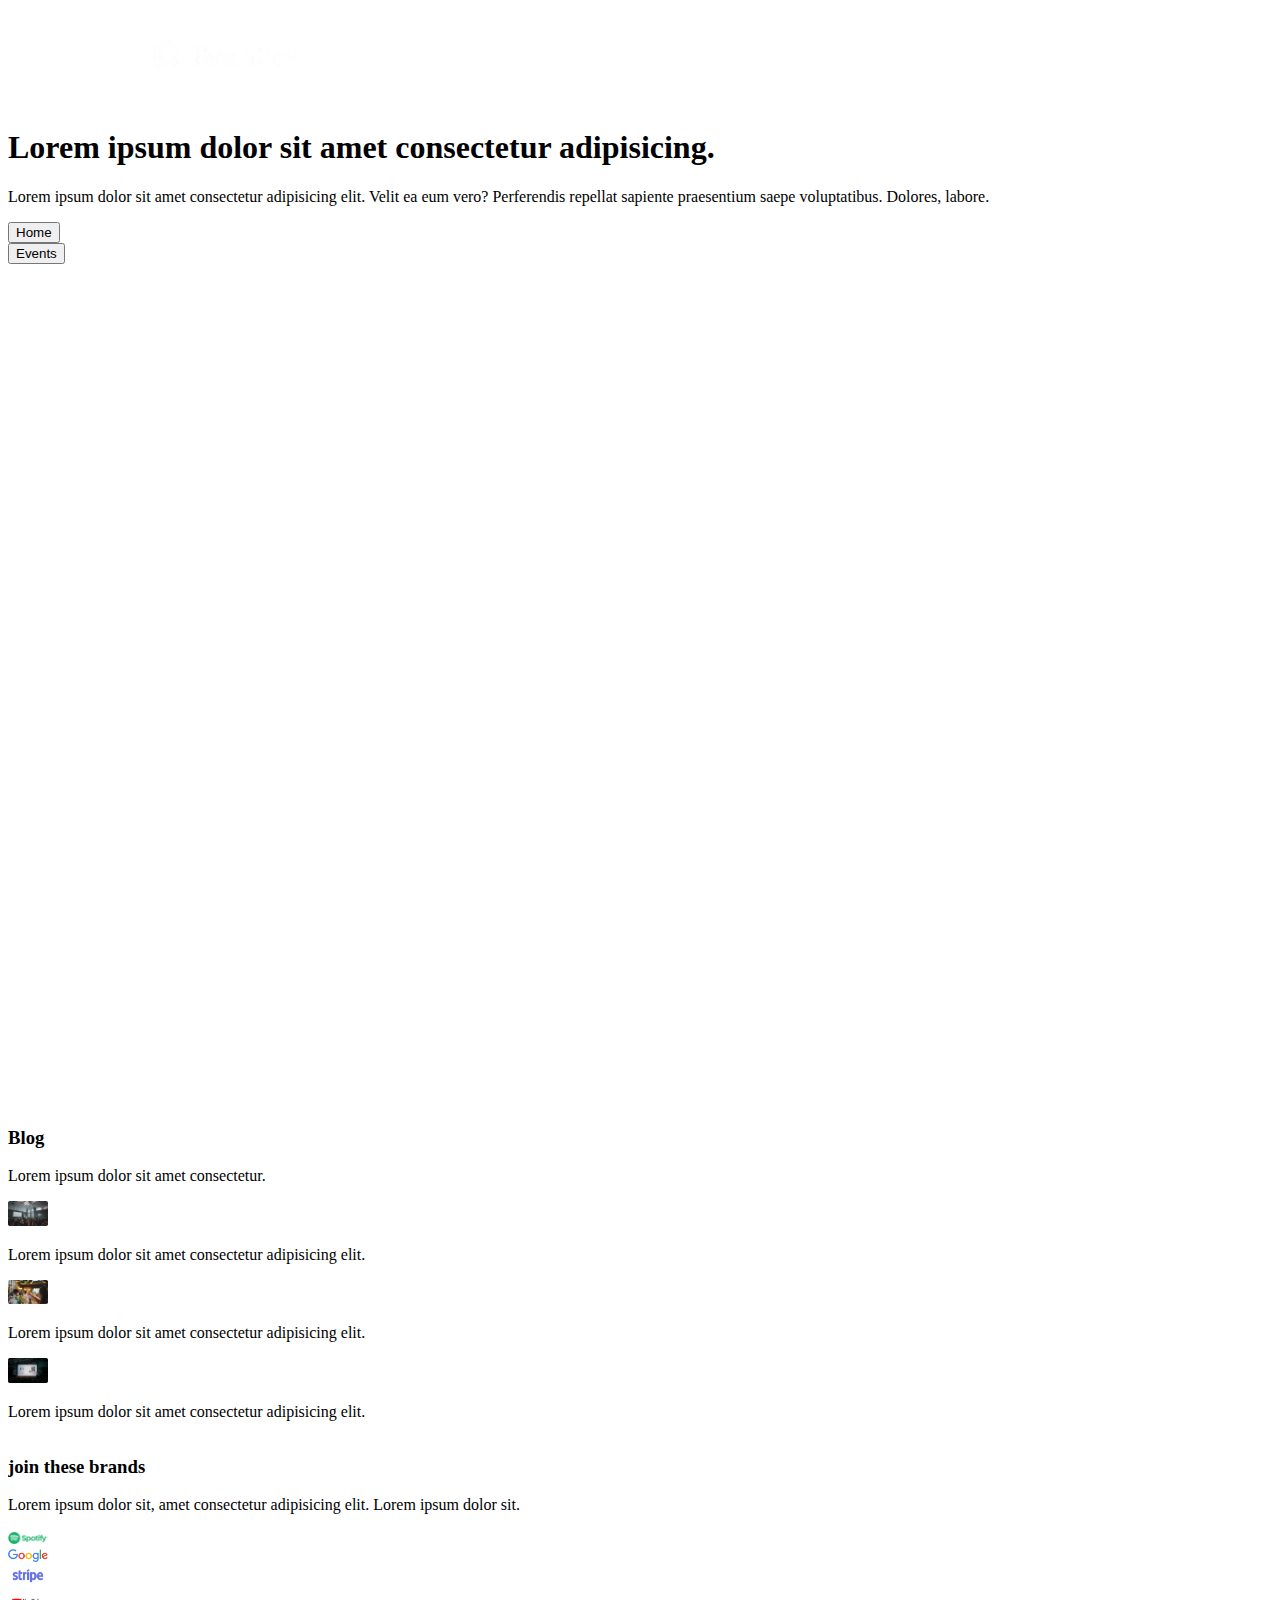
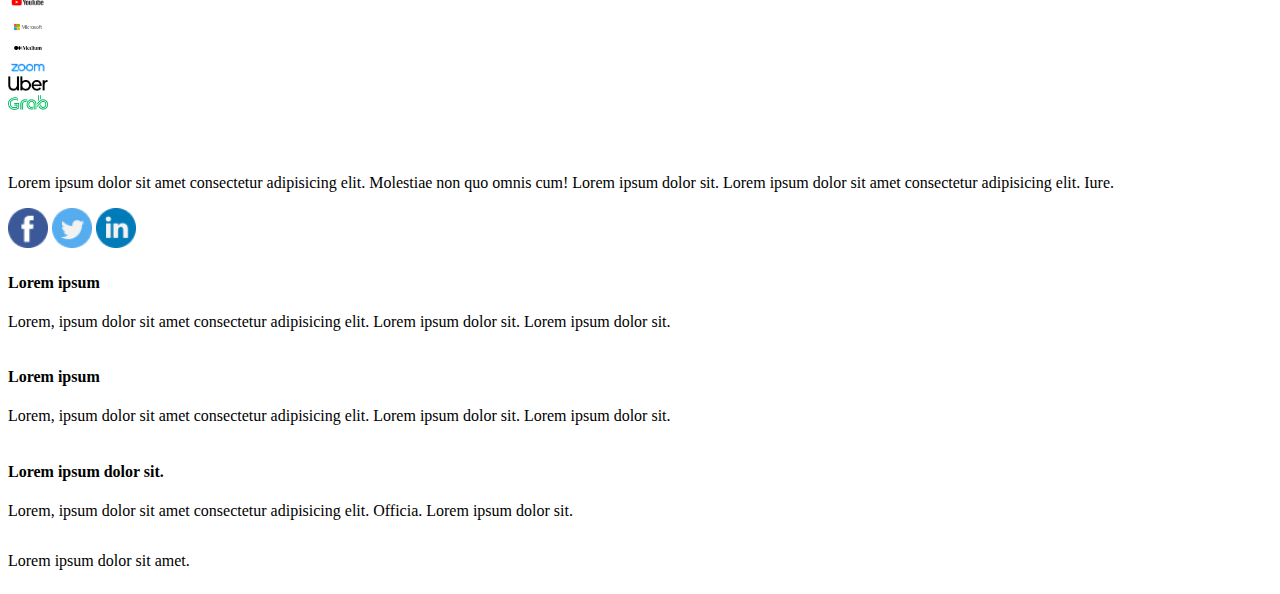
<file: pages/blog.html>
<!DOCTYPE html>
<html lang="en">

<head>
    <meta charset="UTF-8">
    <meta name="viewport" content="width=device-width, initial-scale=1.0">
    <title>Document</title>
    <link rel="stylesheet" href="/assets/css/style.css">
</head>

<body>
    <main>
        <header id="header_blog">

            <nav id="nav">
                <div class="logo_title">
                    <img src="/assets/img/logo.png" alt="logo">
                </div>
                <div class="nav_links">
                    <ul>
                        <li><a href="/index.html">Home</a></li>
                        <li><a href="/pages/event.html">Events</a></li>
                        <li><a href="#blog">Blog</a></li>
                    </ul>
                </div>

            </nav>
            <div class="content_event">

                <div class="second_box_event">
                    <h1>Lorem ipsum dolor sit amet consectetur adipisicing.</h1>
                    <p>Lorem ipsum dolor sit amet consectetur adipisicing elit. Velit ea eum vero? Perferendis repellat
                        sapiente praesentium saepe voluptatibus. Dolores, labore.</p>
                    <div class="buttons_scnd_box_event">
                        <div class="button_home"><a href="/index.html"><button>Home</button></a></div>

                        <a href="/pages/event.html"><button>Events</button></a>
                    </div>

                </div>
            </div>
        </header>
        <content id="blog">
            <div class="title_blog">
                <h3>Blog</h3>
                <p>Lorem ipsum dolor sit amet consectetur.</p>
            </div>
            <div class="first_box_B">
                <img src="/assets/img/first_box_B.png" alt="image blog">
                <p>Lorem ipsum dolor sit amet consectetur adipisicing elit.</p>
            </div>
            <div class="second_box_B">
                <img src="/assets/img/second_box_blog.png" alt="image blog">
                <p>Lorem ipsum dolor sit amet consectetur adipisicing elit.</p>
            </div>
            <div class="third_box_B">
                <img src="/assets/img/third_box_blog.png" alt="image blog">
                <p>Lorem ipsum dolor sit amet consectetur adipisicing elit.</p>
            </div>
            

        </content>
        <content id="publicity">
            <div class="pub">
                <div class="title_pub">
                    <h3>join these brands</h3>
                    <p>Lorem ipsum dolor sit, amet consectetur adipisicing elit. Lorem ipsum dolor sit.</p>
                </div>

                <div class="icons">

                    <div class="brand-logo"> <img src="/assets/img/spotify.png" alt="spotify_logo"></div>
                    <div class="brand-logo"> <img src="/assets/img/google.png" alt="google_logo"></div>
                    <div class="brand-logo"> <img src="/assets/img/stripe.png" alt="strip_logo"></div>
                    <div class="brand-logo"> <img src="/assets/img/youtube.png" alt="youtube_logo"></div>
                    <div class="brand-logo"> <img src="/assets/img/microsoft.png" alt="microsoft_logo"></div>
                    <div class="brand-logo"> <img src="/assets/img/medium_logo.png" alt="spotify_logo"></div>
                    <div class="brand-logo"> <img src="/assets/img/zoom_logo.png" alt="spotify_logo"></div>
                    <div class="brand-logo"> <img src="/assets/img/uber_logo.png" alt="spotify_logo"></div>
                    <div class="brand-logo"> <img src="/assets/img/grab_logo.png" alt=""></div>

                </div>
            </div>
        </content>
    </main>
    <footer id="foot">
        <div class="first_text_foot"><img src="/assets/img/logo_fooooot.png" alt="logo">
            <p>Lorem ipsum dolor sit amet consectetur adipisicing elit. Molestiae non quo omnis cum! Lorem ipsum dolor
                sit. Lorem ipsum dolor sit amet consectetur adipisicing elit. Iure.</p>
            <div class="icons_foot"><img src="/assets/img/icon1.png" alt="facebook_logo">
                <img src="/assets/img/icon2.png" alt="twitter_logo">
                <img src="/assets/img/icon3.png" alt="linekedin_logo">
            </div>
        </div>
        <div class="second_text_foot">
            <h4>Lorem ipsum </h4>
            <p>Lorem, ipsum dolor sit amet consectetur adipisicing elit. Lorem ipsum dolor sit. Lorem ipsum dolor sit.
            </p>
        </div>
        <div class="third_text_foot">
            <h4>Lorem ipsum </h4>
            <p>Lorem, ipsum dolor sit amet consectetur adipisicing elit. Lorem ipsum dolor sit. Lorem ipsum dolor sit.
            </p>
        </div>
        <div class="fourth_text_foot">
            <h4>Lorem ipsum dolor sit.</h4>
            <p>Lorem, ipsum dolor sit amet consectetur adipisicing elit. Officia. Lorem ipsum dolor sit.</p>
        </div>

        <div class="last_ligne_foot">
            <p>Lorem ipsum dolor sit amet.</p>
        </div>



    </footer>

</body>

</html>
</file>
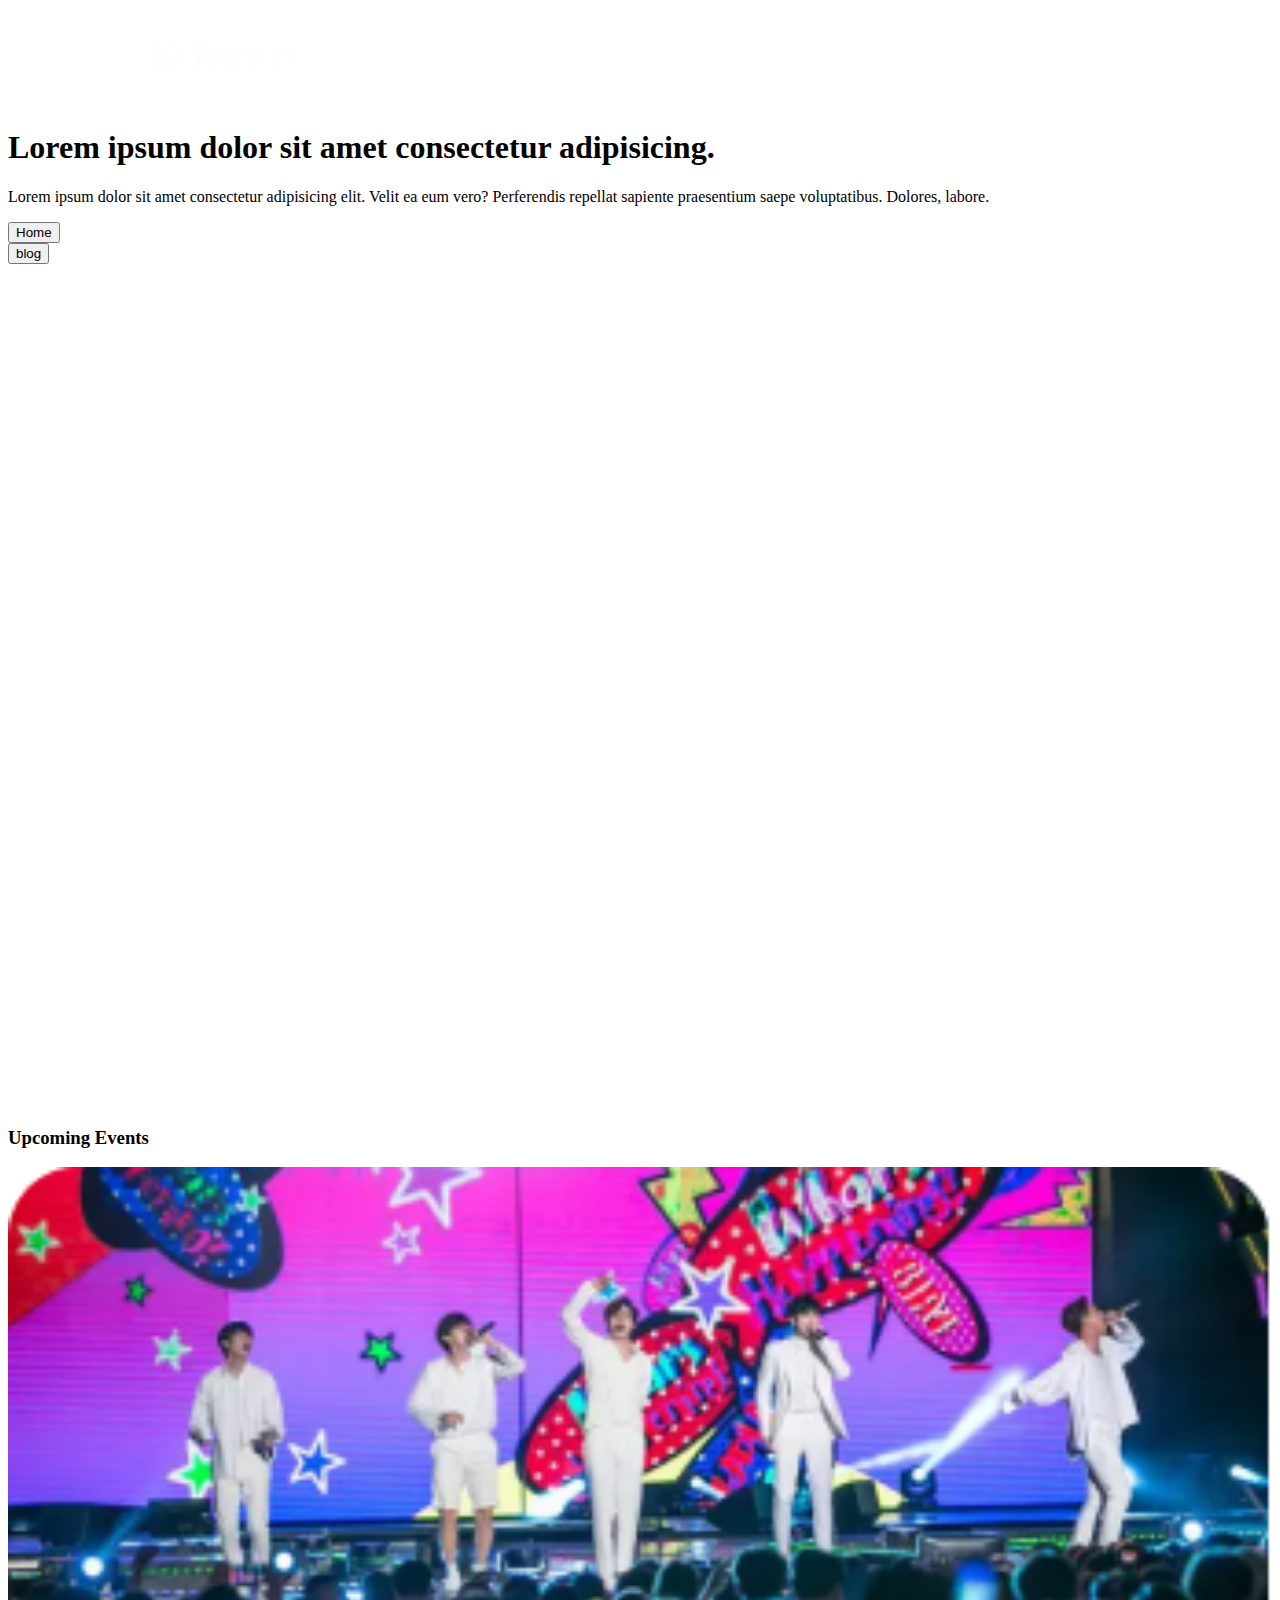
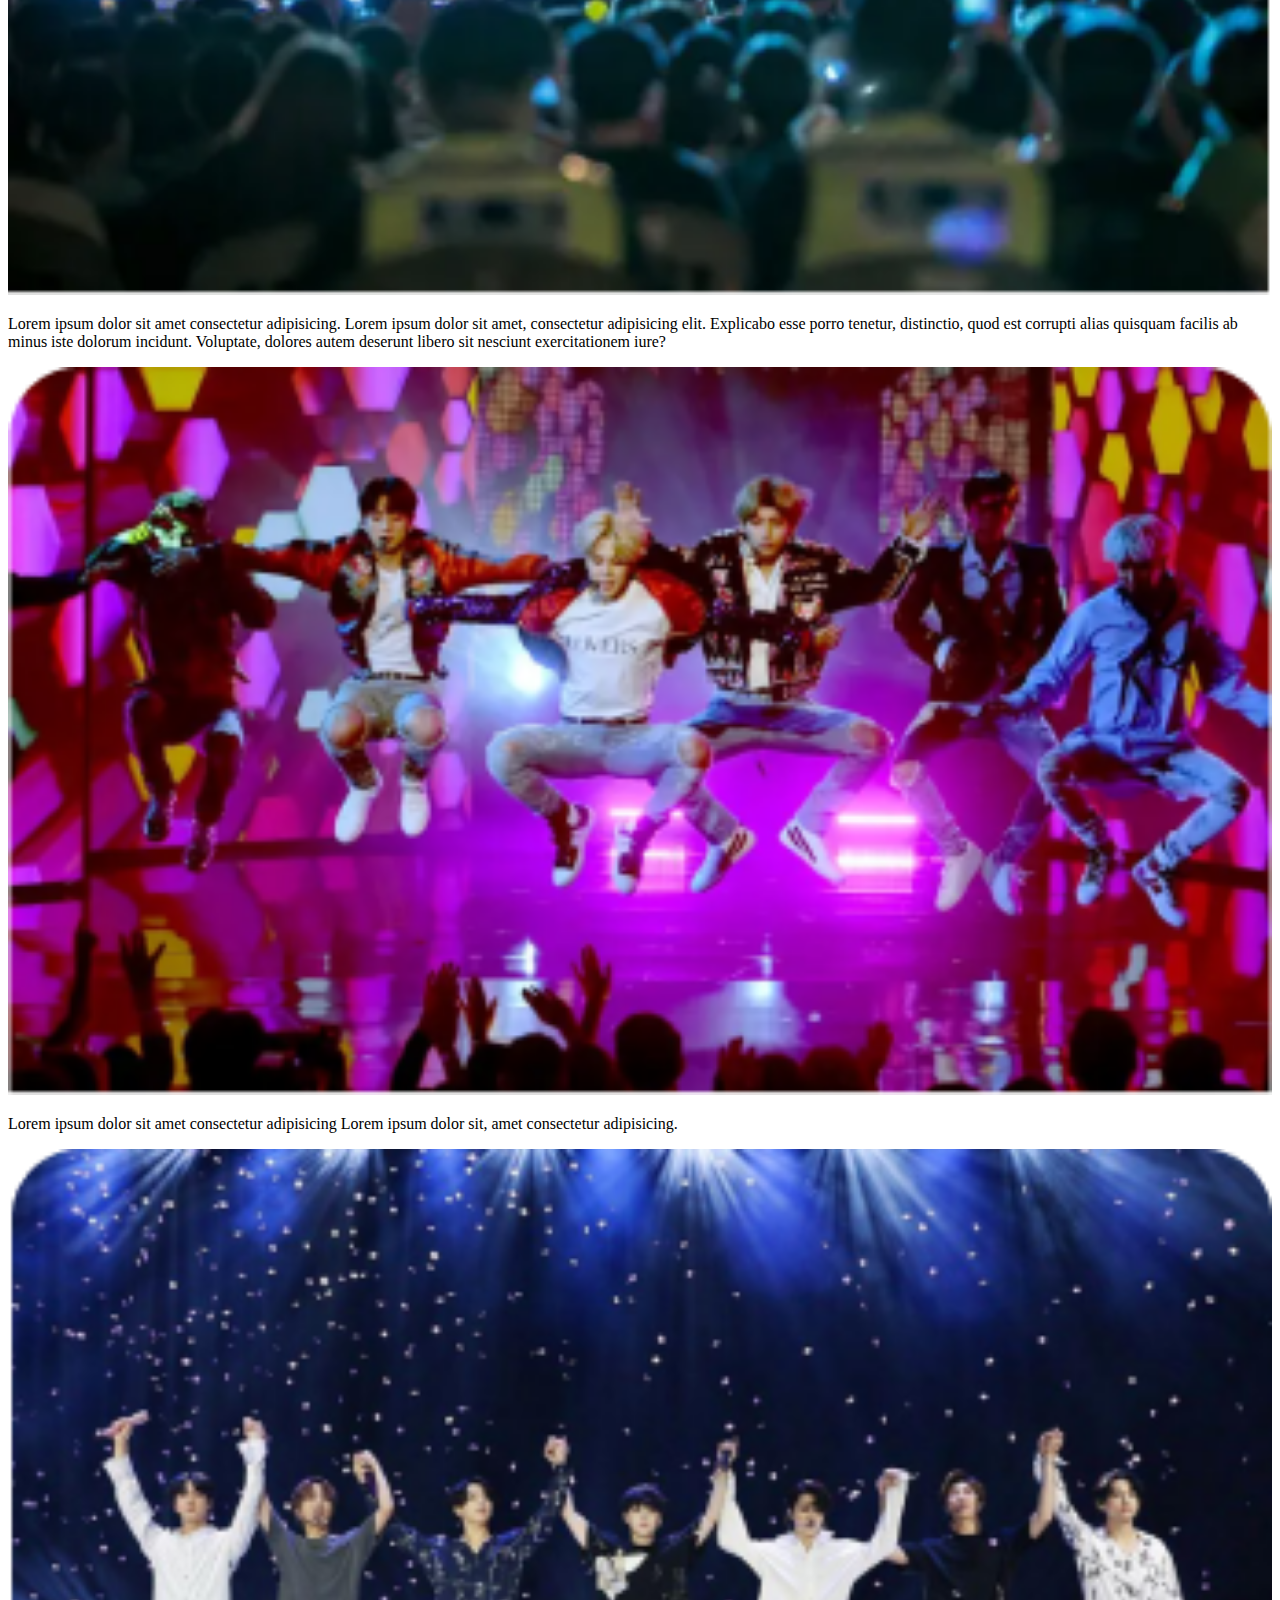
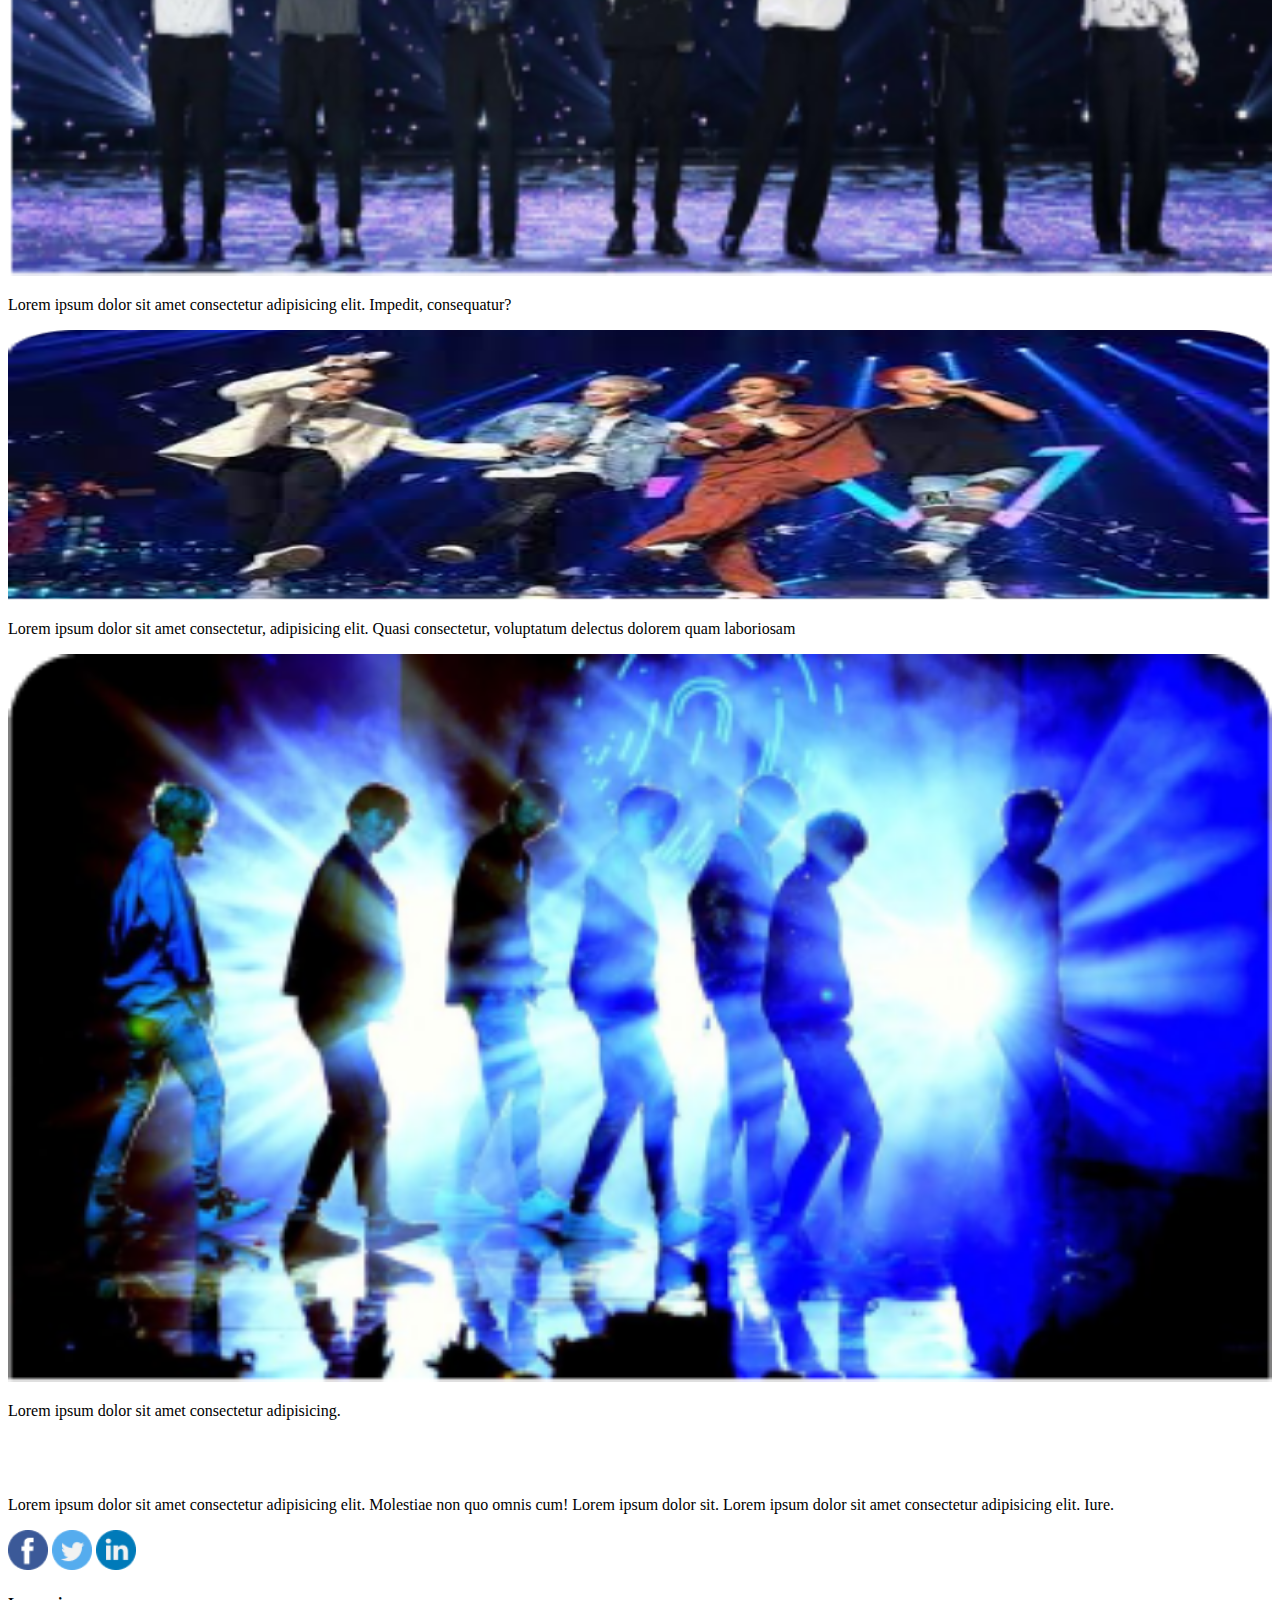
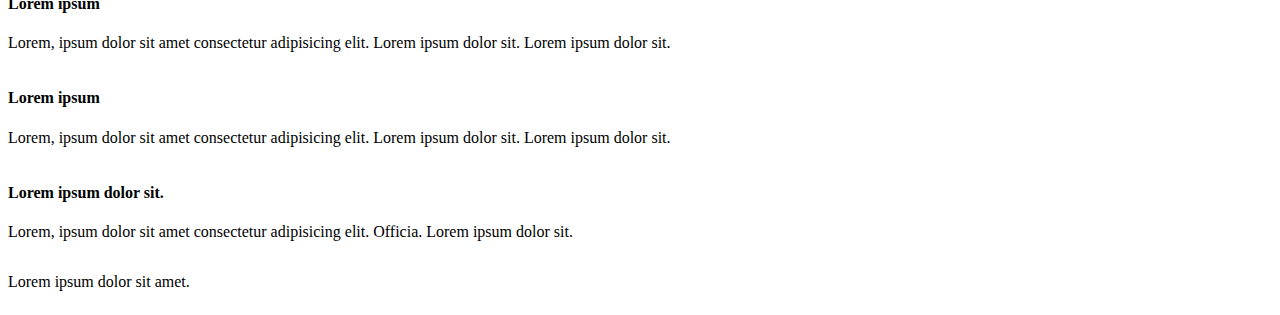
<file: pages/event.html>
<!DOCTYPE html>
<html lang="en">
<head>
    <meta charset="UTF-8">
    <meta name="viewport" content="width=device-width, initial-scale=1.0">
    <title>Document</title>
    <link rel="stylesheet" href="/assets/css/style.css">

</head>
<body>
    <main>
    <header id="header_event">

            <nav id="nav">
                <div class="logo_title">
                    <img src="/assets/img/logo.png" alt="logo">
                </div>
                <div class="nav_links">
                    <ul>
                        <li><a href="/index.html">Home</a></li>
                        <li><a href="#event">Events</a></li>
                        <li><a href="/pages/blog.html">Blog</a></li>
                    </ul>
                </div>

            </nav>
            <div class="content_event">
                
                <div class="second_box_event">
                    <h1>Lorem ipsum dolor sit amet consectetur adipisicing.</h1>
                    <p>Lorem ipsum dolor sit amet consectetur adipisicing elit. Velit ea eum vero? Perferendis repellat
                        sapiente praesentium saepe voluptatibus. Dolores, labore.</p>
                    <div class="buttons_scnd_box_event">
                        <div class="button_home"><a href="/index.html"><button>Home</button></a></div>

                        <a href="/pages/blog.html"><button>blog</button></a>
                    </div>

                </div>
            </div>
        </header>
        
        <content id="content-event">
            <div class="boxes_event">
                <div class="title_events">
                    <h3>Upcoming Events</h3>
                </div>
                <div class="first_e">
                    <img src="/assets/img/Rectangle 12.png" alt="image events">
                    <p>Lorem ipsum dolor sit amet consectetur adipisicing. Lorem ipsum dolor sit amet, consectetur
                        adipisicing elit. Explicabo esse porro tenetur, distinctio, quod est corrupti alias quisquam
                        facilis ab minus iste dolorum incidunt. Voluptate, dolores autem deserunt libero sit nesciunt
                        exercitationem iure?</p>


                </div>
                <div class="second_e"><img src="/assets/img/Rectangle 12-1.png" alt="image events">
                    <p>Lorem ipsum dolor sit amet consectetur adipisicing Lorem ipsum dolor sit, amet consectetur
                        adipisicing.</p>
                </div>
                <div class="third_e">
                    <img src="/assets/img/Rectangle 12-2.png" alt="image events">
                    <p>Lorem ipsum dolor sit amet consectetur adipisicing elit. Impedit, consequatur?</p>
                </div>
                <div class="fourth_e"> <img src="/assets/img/Rectangle 12-3.png" alt="image events">
                    <p>Lorem ipsum dolor sit amet consectetur, adipisicing elit. Quasi consectetur, voluptatum delectus
                        dolorem quam laboriosam</p>
                </div>
                <div class="five_e"><img src="/assets/img/Rectangle 12-4.png" alt="image events">
                    <p>Lorem ipsum dolor sit amet consectetur adipisicing.</p>
                </div>
                

        </content>
    </main>
        <footer id="foot">
            <div class="first_text_foot"><img src="/assets/img/logo_fooooot.png" alt="logo">
            <p>Lorem ipsum dolor sit amet consectetur adipisicing elit. Molestiae non quo omnis cum! Lorem ipsum dolor sit. Lorem ipsum dolor sit amet consectetur adipisicing elit. Iure.</p>
            <div class="icons_foot"><img src="/assets/img/icon1.png" alt="facebook_logo">
            <img src="/assets/img/icon2.png" alt="twitter_logo">
            <img src="/assets/img/icon3.png" alt="linekedin_logo"></div>
        </div>
            <div class="second_text_foot">
                <h4>Lorem ipsum </h4>
                <p>Lorem, ipsum dolor sit amet consectetur adipisicing elit. Lorem ipsum dolor sit. Lorem ipsum dolor sit.</p>
            </div>
            <div class="third_text_foot"><h4>Lorem ipsum </h4>
                <p>Lorem, ipsum dolor sit amet consectetur adipisicing elit. Lorem ipsum dolor sit. Lorem ipsum dolor sit.</p></div>
            <div class="fourth_text_foot">
                <h4>Lorem ipsum dolor sit.</h4>
                <p>Lorem, ipsum dolor sit amet consectetur adipisicing elit. Officia. Lorem ipsum dolor sit.</p>
            </div>
            
            <div class="last_ligne_foot"><p>Lorem ipsum dolor sit amet.</p></div>



        </footer>
        
</body>
</html>
</file>
<file: assets/css/style.css>
*{
        overflow-x:hidden;

}
#header {
    height: 100vh;
    width: 100vw;
    background-image: url(/assets/img/bg2.png), url(/assets/img/bg.png);
    background-repeat: no-repeat;
    background-position: center;
    background-size: cover;

}

#nav {

    display: flex;
    justify-content: space-between;
    align-items: center;
    height: 100px;
}

.nav_links ul {
    list-style-type: none;
    margin-right: 50px;
    display: flex;
    gap: 50px;

}

.nav_links a {
    text-decoration: none;
    color: white;
}

img {
    width: 40px;

}

.logo_title img {
    width: 152px;
    height: 38px;
    align-items: center;
    justify-content: center;
    margin-left: 140px;

}

.content {
    display: flex;

    justify-content: space-around;
    width: 100%;


}

.first_box {


    width: 40%;

}

.first_box img {

    width: 100%;
    justify-content: center;


}

.second_box {
    width: 40%;





}

.second_box h1 {
    font-family: Arial, Helvetica, sans-serif;
    height: 100px;
    color: white;
    width: 70%;


}

.second_box>p {

    color: white;
    width: 400px;
}

.buttons_scnd_box {

    align-items: center;
    gap: 15px;
    display: flex;

}

.buttons_scnd_box a {
    text-decoration: none;
    
    


}



.buttons_scnd_box a button {
    cursor: pointer;
    display: flex;
    width: 190px;
    height: 40px;
    margin-top: 30px;
    display: flex;
    align-items: center;
    justify-content: center;
    gap: 20px;
    background-color: transparent;
    border: solid 1px white;
    border-radius: 10px;
    color:white;
}

.content_event {
    height: 1000px;
}

.boxes {
    display: grid;
    padding: 100px;

    grid-template-columns: 1fr 1fr 1fr;
    grid-template-rows: 1fr 1fr 100px;
    justify-content: center;
    align-content: center;
    gap: 30px;
}


.first_e img {
    width: 100%;
}

.second_e img {

    width: 100%;
}

.third_e img {
    width: 100%;

}



.fourth_e {
    grid-column: 1/3;
}
.fourth_e img {
    height: 270px;
    width:100%;
}
.five_e img{
    width:100%;
}
.button_load{
    grid-column:1/4;
    display: flex;
    align-items:center;
    justify-content:center;

}
</file>
